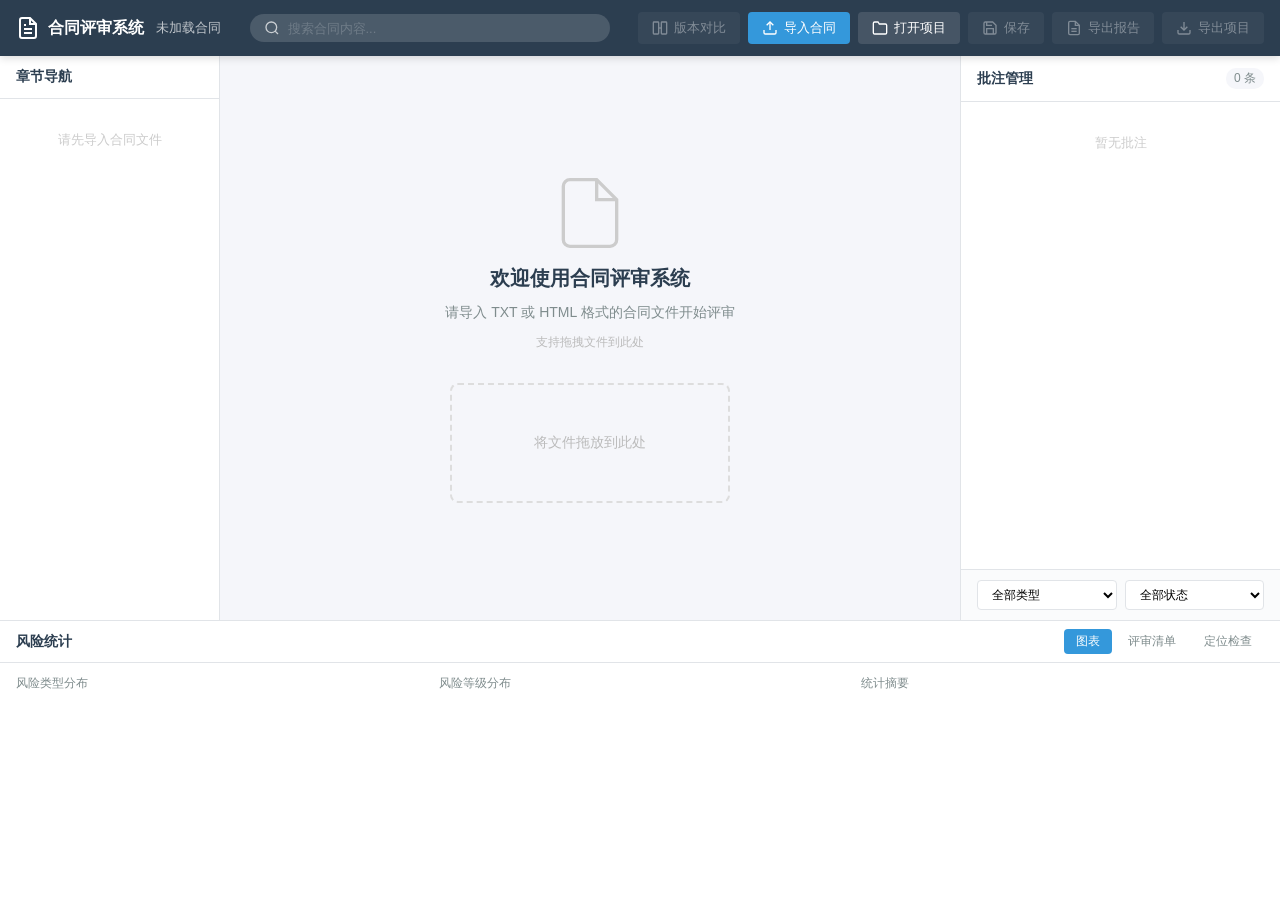
<file: index.html>
<!DOCTYPE html>
<html lang="zh-CN">
<head>
  <meta charset="UTF-8">
  <meta name="viewport" content="width=device-width, initial-scale=1.0">
  <title>合同评审系统</title>
  <link rel="stylesheet" href="styles.css">
</head>
<body>
  <!-- 顶部工具栏 -->
  <header class="toolbar">
    <div class="toolbar-left">
      <h1 class="app-title">
        <svg width="24" height="24" viewBox="0 0 24 24" fill="none" stroke="currentColor" stroke-width="2">
          <path d="M14 2H6a2 2 0 0 0-2 2v16a2 2 0 0 0 2 2h12a2 2 0 0 0 2-2V8z"/>
          <polyline points="14 2 14 8 20 8"/>
          <line x1="16" y1="13" x2="8" y2="13"/>
          <line x1="16" y1="17" x2="8" y2="17"/>
          <polyline points="10 9 9 9 8 9"/>
        </svg>
        合同评审系统
      </h1>
      <span class="contract-title" id="contractTitle">未加载合同</span>
    </div>
    <div class="toolbar-center">
      <div class="search-box">
        <svg width="16" height="16" viewBox="0 0 24 24" fill="none" stroke="currentColor" stroke-width="2">
          <circle cx="11" cy="11" r="8"/><path d="m21 21-4.3-4.3"/>
        </svg>
        <input type="text" id="searchInput" placeholder="搜索合同内容..." disabled>
        <span class="search-count" id="searchCount"></span>
        <button id="searchClear" class="search-clear" title="清除" style="display:none">&times;</button>
      </div>
    </div>
    <div class="toolbar-right">
      <button class="btn btn-secondary" id="compareBtn" disabled title="版本对比">
        <svg width="16" height="16" viewBox="0 0 24 24" fill="none" stroke="currentColor" stroke-width="2">
          <rect x="2" y="3" width="8" height="18" rx="1"/><rect x="14" y="3" width="8" height="18" rx="1"/>
          <path d="M10 12h4"/>
        </svg>
        版本对比
      </button>
      <label class="btn btn-primary" id="importBtn">
        <svg width="16" height="16" viewBox="0 0 24 24" fill="none" stroke="currentColor" stroke-width="2">
          <path d="M21 15v4a2 2 0 0 1-2 2H5a2 2 0 0 1-2-2v-4"/>
          <polyline points="17 8 12 3 7 8"/>
          <line x1="12" y1="3" x2="12" y2="15"/>
        </svg>
        导入合同
        <input type="file" id="fileInput" accept=".txt,.html,.htm" style="display:none">
      </label>
      <label class="btn btn-secondary" id="importProjectBtn">
        <svg width="16" height="16" viewBox="0 0 24 24" fill="none" stroke="currentColor" stroke-width="2">
          <path d="M22 19a2 2 0 0 1-2 2H4a2 2 0 0 1-2-2V5a2 2 0 0 1 2-2h5l2 3h9a2 2 0 0 1 2 2z"/>
        </svg>
        打开项目
        <input type="file" id="projectFileInput" accept=".json" style="display:none">
      </label>
      <button class="btn btn-secondary" id="saveBtn" disabled title="保存到本地">
        <svg width="16" height="16" viewBox="0 0 24 24" fill="none" stroke="currentColor" stroke-width="2">
          <path d="M19 21H5a2 2 0 0 1-2-2V5a2 2 0 0 1 2-2h11l5 5v11a2 2 0 0 1-2 2z"/>
          <polyline points="17 21 17 13 7 13 7 21"/>
          <polyline points="7 3 7 8 15 8"/>
        </svg>
        保存
      </button>
      <button class="btn btn-secondary" id="exportReportBtn" disabled title="导出评审报告">
        <svg width="16" height="16" viewBox="0 0 24 24" fill="none" stroke="currentColor" stroke-width="2">
          <path d="M14 2H6a2 2 0 0 0-2 2v16a2 2 0 0 0 2 2h12a2 2 0 0 0 2-2V8z"/>
          <polyline points="14 2 14 8 20 8"/>
          <line x1="16" y1="13" x2="8" y2="13"/>
          <line x1="16" y1="17" x2="8" y2="17"/>
        </svg>
        导出报告
      </button>
      <button class="btn btn-secondary" id="exportProjectBtn" disabled title="导出项目文件">
        <svg width="16" height="16" viewBox="0 0 24 24" fill="none" stroke="currentColor" stroke-width="2">
          <path d="M21 15v4a2 2 0 0 1-2 2H5a2 2 0 0 1-2-2v-4"/>
          <polyline points="7 10 12 15 17 10"/>
          <line x1="12" y1="15" x2="12" y2="3"/>
        </svg>
        导出项目
      </button>
    </div>
  </header>

  <!-- 主内容区域 -->
  <main class="main-layout">
    <!-- 左侧：章节导航 -->
    <aside class="sidebar-left" id="sidebarLeft">
      <div class="sidebar-header">
        <h3>章节导航</h3>
      </div>
      <nav class="chapter-nav" id="chapterNav">
        <p class="empty-hint">请先导入合同文件</p>
      </nav>
    </aside>

    <!-- 中间：合同内容 -->
    <section class="content-area" id="contentArea">
      <div class="content-placeholder" id="contentPlaceholder">
        <svg width="80" height="80" viewBox="0 0 24 24" fill="none" stroke="#ccc" stroke-width="1">
          <path d="M14 2H6a2 2 0 0 0-2 2v16a2 2 0 0 0 2 2h12a2 2 0 0 0 2-2V8z"/>
          <polyline points="14 2 14 8 20 8"/>
        </svg>
        <h2>欢迎使用合同评审系统</h2>
        <p>请导入 TXT 或 HTML 格式的合同文件开始评审</p>
        <p class="hint">支持拖拽文件到此处</p>
        <div class="drop-zone" id="dropZone">
          <p>将文件拖放到此处</p>
        </div>
      </div>
      <div class="contract-content" id="contractContent" style="display:none"></div>
    </section>

    <!-- 右侧：批注面板 -->
    <aside class="sidebar-right" id="sidebarRight">
      <div class="sidebar-header">
        <h3>批注管理</h3>
        <span class="annotation-total" id="annotationTotal">0 条</span>
      </div>

      <!-- 添加批注区域 -->
      <div class="annotation-form" id="annotationForm" style="display:none">
        <div class="form-section">
          <label>选中文本：</label>
          <div class="selected-text" id="selectedText">请先在合同中选中文本</div>
        </div>
        <div class="form-section">
          <label>风险类型：</label>
          <div class="risk-type-selector" id="riskTypeSelector">
            <button class="risk-btn" data-type="payment" style="--risk-color:#e74c3c" title="付款条款">¥ 付款条款</button>
            <button class="risk-btn" data-type="breach" style="--risk-color:#e67e22" title="违约责任">⚠ 违约责任</button>
            <button class="risk-btn" data-type="confidential" style="--risk-color:#9b59b6" title="保密义务">🔒 保密义务</button>
            <button class="risk-btn" data-type="delivery" style="--risk-color:#3498db" title="交付期限">📅 交付期限</button>
            <button class="risk-btn" data-type="dispute" style="--risk-color:#f39c12" title="争议解决">⚖ 争议解决</button>
            <button class="risk-btn" data-type="entity" style="--risk-color:#1abc9c" title="主体信息缺失">👤 主体信息</button>
          </div>
        </div>
        <div class="form-section">
          <label>风险等级：</label>
          <div class="risk-level-selector" id="riskLevelSelector">
            <button class="level-btn" data-level="high" style="--level-color:#e74c3c">高风险</button>
            <button class="level-btn active" data-level="medium" style="--level-color:#f39c12">中风险</button>
            <button class="level-btn" data-level="low" style="--level-color:#27ae60">低风险</button>
          </div>
        </div>
        <div class="form-section">
          <label>批注说明：</label>
          <textarea id="annotationComment" placeholder="请输入批注说明..." rows="3"></textarea>
        </div>
        <div class="form-actions">
          <button class="btn btn-primary" id="addAnnotationBtn">添加批注</button>
          <button class="btn btn-ghost" id="cancelAnnotationBtn">取消</button>
        </div>
      </div>

      <!-- 批注列表 -->
      <div class="annotation-list" id="annotationList">
        <p class="empty-hint">暂无批注</p>
      </div>

      <!-- 批注筛选 -->
      <div class="annotation-filters">
        <select id="filterRiskType">
          <option value="">全部类型</option>
          <option value="payment">付款条款</option>
          <option value="breach">违约责任</option>
          <option value="confidential">保密义务</option>
          <option value="delivery">交付期限</option>
          <option value="dispute">争议解决</option>
          <option value="entity">主体信息缺失</option>
        </select>
        <select id="filterStatus">
          <option value="">全部状态</option>
          <option value="pending">待评审</option>
          <option value="reviewing">评审中</option>
          <option value="flagged">已标记</option>
          <option value="resolved">已解决</option>
          <option value="dismissed">已忽略</option>
          <option value="invalidated">已失效</option>
        </select>
      </div>
    </aside>
  </main>

  <!-- 对比视图（版本对比模式） -->
  <main class="comparison-layout" id="comparisonLayout" style="display:none">
    <div class="comparison-header">
      <div class="comparison-title-left">
        <span id="originalVersionLabel">原始版本</span>
      </div>
      <div class="comparison-controls">
        <button class="btn-sm" id="prevChangeBtn" title="上一处变更">&laquo; 上一处</button>
        <span id="changeCounter">0/0</span>
        <button class="btn-sm" id="nextChangeBtn" title="下一处变更">下一处 &raquo;</button>
        <button class="btn-sm btn-primary" id="applyMigrationBtn">迁移批注</button>
        <button class="btn-sm" id="exportComparisonBtn">导出对比报告</button>
        <button class="btn-sm btn-ghost" id="exitCompareBtn">退出对比</button>
      </div>
      <div class="comparison-title-right">
        <span id="revisedVersionLabel">修订版本</span>
      </div>
    </div>
    <div class="comparison-panels">
      <div class="comparison-panel-left" id="comparisonLeft"></div>
      <div class="comparison-panel-right" id="comparisonRight"></div>
    </div>
    <div class="change-detail-panel" id="changeDetailPanel" style="display:none">
      <div class="detail-header">
        <h4 id="detailTitle">变更详情</h4>
        <button class="btn-sm btn-ghost" id="closeDetailBtn">&times;</button>
      </div>
      <div class="detail-body" id="detailBody"></div>
      <div class="suggestion-body" id="suggestionBody"></div>
    </div>
  </main>
  <footer class="stats-panel" id="statsPanel">
    <div class="stats-header">
      <h3>风险统计</h3>
      <div class="stats-tabs">
        <button class="tab-btn active" data-tab="chart">图表</button>
        <button class="tab-btn" data-tab="checklist">评审清单</button>
        <button class="tab-btn" data-tab="validation">定位检查</button>
        <button class="tab-btn" data-tab="changes" id="tabBtnChanges" style="display:none">变更分析</button>
      </div>
    </div>
    <div class="stats-content">
      <div class="tab-content active" id="tabChart">
        <div class="chart-container">
          <div class="chart-box">
            <h4>风险类型分布</h4>
            <div id="barChart"></div>
          </div>
          <div class="chart-box">
            <h4>风险等级分布</h4>
            <div id="pieChart"></div>
          </div>
          <div class="chart-box stats-summary" id="statsSummary">
            <h4>统计摘要</h4>
            <div class="summary-cards" id="summaryCards"></div>
          </div>
        </div>
      </div>
      <div class="tab-content" id="tabChecklist">
        <div id="checklistContent">
          <p class="empty-hint">暂无批注数据</p>
        </div>
      </div>
      <div class="tab-content" id="tabValidation">
        <div id="validationContent">
          <p class="empty-hint">导入合同并添加批注后可进行定位检查</p>
        </div>
      </div>
      <div class="tab-content" id="tabChanges">
        <div id="changesContent">
          <p class="empty-hint">请先进行版本对比</p>
        </div>
      </div>
    </div>
  </footer>

  <!-- Toast 通知 -->
  <div class="toast-container" id="toastContainer"></div>

  <!-- 确认对话框 -->
  <div class="modal-overlay" id="modalOverlay" style="display:none">
    <div class="modal" id="modal">
      <div class="modal-header">
        <h3 id="modalTitle">确认</h3>
        <button class="modal-close" id="modalClose">&times;</button>
      </div>
      <div class="modal-body" id="modalBody"></div>
      <div class="modal-footer" id="modalFooter"></div>
    </div>
  </div>

  <!-- 批注编辑对话框 -->
  <div class="modal-overlay" id="editModalOverlay" style="display:none">
    <div class="modal" id="editModal">
      <div class="modal-header">
        <h3>编辑批注</h3>
        <button class="modal-close" id="editModalClose">&times;</button>
      </div>
      <div class="modal-body">
        <div class="form-section">
          <label>风险类型：</label>
          <select id="editRiskType">
            <option value="payment">付款条款</option>
            <option value="breach">违约责任</option>
            <option value="confidential">保密义务</option>
            <option value="delivery">交付期限</option>
            <option value="dispute">争议解决</option>
            <option value="entity">主体信息缺失</option>
          </select>
        </div>
        <div class="form-section">
          <label>风险等级：</label>
          <select id="editRiskLevel">
            <option value="high">高风险</option>
            <option value="medium">中风险</option>
            <option value="low">低风险</option>
          </select>
        </div>
        <div class="form-section">
          <label>批注说明：</label>
          <textarea id="editComment" rows="4"></textarea>
        </div>
      </div>
      <div class="modal-footer">
        <button class="btn btn-primary" id="editSaveBtn">保存</button>
        <button class="btn btn-ghost" id="editCancelBtn">取消</button>
      </div>
    </div>
  </div>

  <!-- 版本对比上传弹窗 -->
  <div class="modal-overlay" id="compareModalOverlay" style="display:none">
    <div class="modal">
      <div class="modal-header">
        <h3>版本对比</h3>
        <button class="modal-close" id="compareModalClose">&times;</button>
      </div>
      <div class="modal-body">
        <p>将当前已加载的合同作为<strong>原始版本</strong>，请上传<strong>修订版本</strong>进行对比分析。</p>
        <label class="compare-upload-area" id="compareUploadArea">
          <svg width="32" height="32" viewBox="0 0 24 24" fill="none" stroke="currentColor" stroke-width="1.5">
            <path d="M21 15v4a2 2 0 0 1-2 2H5a2 2 0 0 1-2-2v-4"/>
            <polyline points="17 8 12 3 7 8"/>
            <line x1="12" y1="3" x2="12" y2="15"/>
          </svg>
          <p>点击选择或拖拽修订版合同文件</p>
          <p style="font-size:11px;color:#999">支持 .txt / .html 格式</p>
          <input type="file" id="revisedFileInput" accept=".txt,.html,.htm" style="display:none">
        </label>
        <div id="compareStatus"></div>
      </div>
      <div class="modal-footer">
        <button class="btn btn-ghost" id="compareModalCancel">取消</button>
      </div>
    </div>
  </div>

  <script src="js/file-reader.js"></script>
  <script src="js/text-parser.js"></script>
  <script src="js/annotation-manager.js"></script>
  <script src="js/annotation-renderer.js"></script>
  <script src="js/risk-statistics.js"></script>
  <script src="js/report-exporter.js"></script>
  <script src="js/diff-engine.js"></script>
  <script src="js/change-analyzer.js"></script>
  <script src="js/comparison-renderer.js"></script>
  <script src="js/comparison-reporter.js"></script>
  <script src="js/app.js"></script>
</body>
</html>
</file>
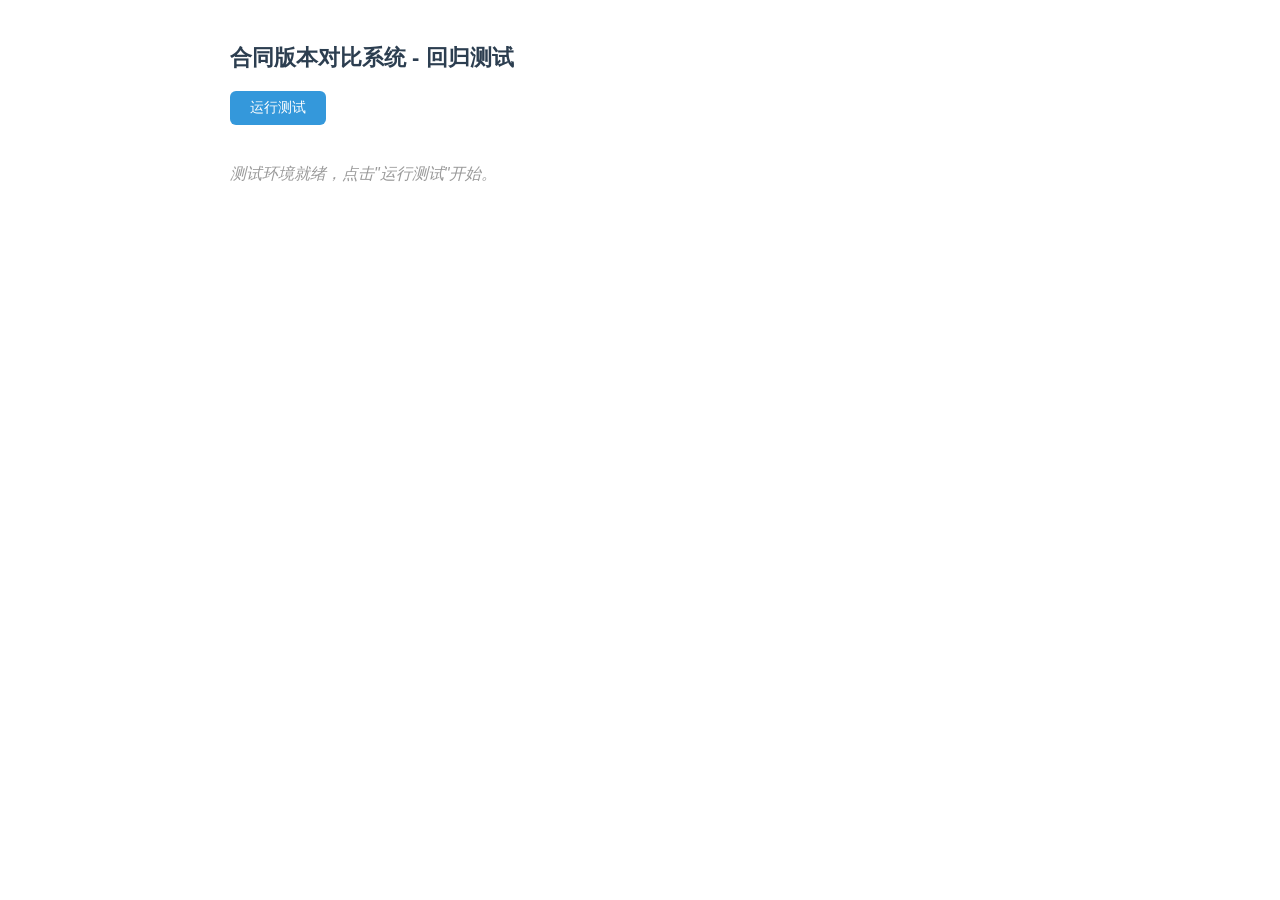
<file: tests/index.html>
<!DOCTYPE html>
<html lang="zh-CN">
<head>
  <meta charset="UTF-8">
  <title>合同版本对比 - 回归测试</title>
  <style>
    * { margin: 0; padding: 0; box-sizing: border-box; }
    body { font-family: "Microsoft YaHei", "PingFang SC", sans-serif; color: #333; line-height: 1.6; padding: 40px; max-width: 900px; margin: 0 auto; }
    h1 { font-size: 22px; margin-bottom: 16px; color: #2c3e50; }
    h2 { font-size: 18px; margin: 20px 0 12px; color: #34495e; }
    .test-summary { margin: 12px 0 16px; font-size: 16px; font-weight: 600; }
    .test-passed-count { color: #27ae60; }
    .test-failed-count { color: #e74c3c; }
    table { width: 100%; border-collapse: collapse; margin: 12px 0; font-size: 13px; }
    th, td { border: 1px solid #ddd; padding: 8px 12px; text-align: left; vertical-align: top; }
    th { background: #f1f3f5; font-weight: 600; }
    .test-pass { background: #f0fff4; }
    .test-fail { background: #fff5f5; }
    .test-icon { text-align: center; font-size: 16px; font-weight: bold; }
    .test-pass .test-icon { color: #27ae60; }
    .test-fail .test-icon { color: #e74c3c; }
    #loading { color: #999; font-style: italic; margin: 20px 0; }
    .run-btn { padding: 8px 20px; background: #3498db; color: #fff; border: none; border-radius: 6px; cursor: pointer; font-size: 14px; margin-bottom: 16px; }
    .run-btn:hover { background: #2980b9; }
    .fixture-hidden { display: none; }
  </style>
</head>
<body>
  <h1>合同版本对比系统 - 回归测试</h1>
  <button class="run-btn" id="runBtn" onclick="runTests()">运行测试</button>
  <div id="loading">正在加载测试环境...</div>
  <div id="results"></div>

  <!-- 隐藏的 fixture 容器，由 JS 异步加载 -->
  <pre id="fixture-v1" class="fixture-hidden"></pre>
  <pre id="fixture-v2" class="fixture-hidden"></pre>

  <!-- 加载被测模块（顺序重要） -->
  <script src="../js/text-parser.js"></script>
  <script src="../js/annotation-manager.js"></script>
  <script src="../js/version-comparator.js"></script>
  <script src="../js/negotiation-advisor.js"></script>
  <script src="../js/risk-statistics.js"></script>
  <script src="../js/comparison-exporter.js"></script>

  <!-- 加载测试 -->
  <script src="regression.js"></script>

  <script>
    // 异步加载 fixture 文件
    let fixturesLoaded = false;

    async function loadFixtures() {
      try {
        const [v1Resp, v2Resp] = await Promise.all([
          fetch('fixtures/contract-v1.txt'),
          fetch('fixtures/contract-v2.txt')
        ]);
        if (v1Resp.ok && v2Resp.ok) {
          document.getElementById('fixture-v1').textContent = await v1Resp.text();
          document.getElementById('fixture-v2').textContent = await v2Resp.text();
          fixturesLoaded = true;
        }
      } catch (e) {
        console.warn('无法加载 fixture 文件，将使用内联回退文本:', e.message);
      }
    }

    async function runTests() {
      const loadingEl = document.getElementById('loading');
      const resultsEl = document.getElementById('results');
      const runBtn = document.getElementById('runBtn');

      runBtn.disabled = true;
      loadingEl.style.display = 'block';
      loadingEl.textContent = '正在运行测试...';
      resultsEl.innerHTML = '';

      // 确保 fixture 已加载
      if (!fixturesLoaded) {
        await loadFixtures();
      }

      // 运行测试
      try {
        RegressionTests.runAll();
        RegressionTests.renderResults(resultsEl);
      } catch (e) {
        resultsEl.innerHTML = '<p style="color:red">测试运行出错: ' + e.message + '</p>';
        console.error(e);
      }

      loadingEl.style.display = 'none';
      runBtn.disabled = false;
    }

    // 页面加载后自动加载 fixture
    loadFixtures().then(() => {
      document.getElementById('loading').textContent = '测试环境就绪，点击"运行测试"开始。';
    });
  </script>
</body>
</html>
</file>
<file: styles.css>
/* ==================== CSS Variables ==================== */
:root {
  --primary: #2c3e50;
  --primary-light: #3498db;
  --accent: #3498db;
  --bg: #f5f6fa;
  --bg-white: #ffffff;
  --text: #2c3e50;
  --text-light: #7f8c8d;
  --border: #e1e4e8;
  --shadow: 0 2px 8px rgba(0,0,0,0.08);
  --shadow-lg: 0 4px 16px rgba(0,0,0,0.12);
  --radius: 8px;
  --radius-sm: 4px;
  --toolbar-height: 56px;
  --stats-height: 280px;
  --sidebar-width: 220px;
  --right-sidebar-width: 320px;
  --risk-payment: #e74c3c;
  --risk-breach: #e67e22;
  --risk-confidential: #9b59b6;
  --risk-delivery: #3498db;
  --risk-dispute: #f39c12;
  --risk-entity: #1abc9c;
  --level-high: #e74c3c;
  --level-medium: #f39c12;
  --level-low: #27ae60;
  --status-pending: #95a5a6;
  --status-reviewing: #3498db;
  --status-flagged: #e67e22;
  --status-resolved: #27ae60;
  --status-dismissed: #7f8c8d;
  --status-invalidated: #bdc3c7;
  /* Diff / Comparison */
  --diff-insert-bg: #e6ffed;
  --diff-insert-border: #34d058;
  --diff-insert-text: #22863a;
  --diff-delete-bg: #ffeef0;
  --diff-delete-border: #d73a49;
  --diff-delete-text: #cb2431;
  --diff-modify-bg: #fff8e1;
  --diff-modify-border: #f9a825;
  --diff-modify-text: #b45309;
  --comparison-gap: 4px;
}

/* ==================== Reset & Base ==================== */
* { box-sizing: border-box; margin: 0; padding: 0; }
html, body {
  height: 100%;
  font-family: "Microsoft YaHei", "PingFang SC", "Helvetica Neue", Arial, sans-serif;
  font-size: 14px;
  color: var(--text);
  background: var(--bg);
  overflow: hidden;
}

/* ==================== Toolbar ==================== */
.toolbar {
  height: var(--toolbar-height);
  background: var(--primary);
  color: #fff;
  display: flex;
  align-items: center;
  padding: 0 16px;
  gap: 12px;
  box-shadow: 0 2px 8px rgba(0,0,0,0.15);
  z-index: 100;
  position: relative;
}

.toolbar-left {
  display: flex;
  align-items: center;
  gap: 12px;
  flex-shrink: 0;
}

.app-title {
  font-size: 16px;
  font-weight: 600;
  display: flex;
  align-items: center;
  gap: 8px;
  white-space: nowrap;
}

.contract-title {
  font-size: 13px;
  opacity: 0.7;
  max-width: 200px;
  overflow: hidden;
  text-overflow: ellipsis;
  white-space: nowrap;
}

.toolbar-center {
  flex: 1;
  display: flex;
  justify-content: center;
  min-width: 0;
}

.search-box {
  display: flex;
  align-items: center;
  background: rgba(255,255,255,0.15);
  border-radius: 20px;
  padding: 6px 14px;
  gap: 8px;
  max-width: 360px;
  width: 100%;
  transition: background 0.2s;
}

.search-box:focus-within {
  background: rgba(255,255,255,0.25);
}

.search-box svg { flex-shrink: 0; opacity: 0.7; }

.search-box input {
  background: none;
  border: none;
  color: #fff;
  outline: none;
  width: 100%;
  font-size: 13px;
}

.search-box input::placeholder { color: rgba(255,255,255,0.5); }
.search-box input:disabled { opacity: 0.4; }

.search-count {
  font-size: 11px;
  color: rgba(255,255,255,0.6);
  white-space: nowrap;
}

.search-clear {
  background: none;
  border: none;
  color: rgba(255,255,255,0.6);
  font-size: 18px;
  cursor: pointer;
  padding: 0 4px;
  line-height: 1;
}

.toolbar-right {
  display: flex;
  align-items: center;
  gap: 8px;
  flex-shrink: 0;
}

/* ==================== Buttons ==================== */
.btn {
  display: inline-flex;
  align-items: center;
  gap: 6px;
  padding: 7px 14px;
  border: none;
  border-radius: var(--radius-sm);
  font-size: 13px;
  cursor: pointer;
  white-space: nowrap;
  transition: all 0.2s;
  font-family: inherit;
}

.btn:disabled {
  opacity: 0.4;
  cursor: not-allowed;
}

.btn-primary {
  background: var(--accent);
  color: #fff;
}
.btn-primary:hover:not(:disabled) { background: #2980b9; }

.btn-secondary {
  background: rgba(255,255,255,0.12);
  color: #fff;
}
.btn-secondary:hover:not(:disabled) { background: rgba(255,255,255,0.2); }

.btn-ghost {
  background: transparent;
  color: var(--text-light);
  border: 1px solid var(--border);
}
.btn-ghost:hover:not(:disabled) { background: var(--bg); }

.btn-danger {
  background: #e74c3c;
  color: #fff;
}
.btn-danger:hover:not(:disabled) { background: #c0392b; }

.btn-sm { padding: 4px 10px; font-size: 12px; }

/* ==================== Main Layout ==================== */
.main-layout {
  display: flex;
  height: calc(100vh - var(--toolbar-height) - var(--stats-height));
  overflow: hidden;
}

/* ==================== Sidebars ==================== */
.sidebar-left, .sidebar-right {
  background: var(--bg-white);
  border-right: 1px solid var(--border);
  display: flex;
  flex-direction: column;
  overflow: hidden;
}

.sidebar-left {
  width: var(--sidebar-width);
  min-width: var(--sidebar-width);
}

.sidebar-right {
  width: var(--right-sidebar-width);
  min-width: var(--right-sidebar-width);
  border-right: none;
  border-left: 1px solid var(--border);
}

.sidebar-header {
  padding: 12px 16px;
  border-bottom: 1px solid var(--border);
  display: flex;
  align-items: center;
  justify-content: space-between;
  flex-shrink: 0;
}

.sidebar-header h3 {
  font-size: 14px;
  font-weight: 600;
  color: var(--primary);
}

.annotation-total {
  font-size: 12px;
  color: var(--text-light);
  background: var(--bg);
  padding: 2px 8px;
  border-radius: 10px;
}

/* ==================== Chapter Navigation ==================== */
.chapter-nav {
  flex: 1;
  overflow-y: auto;
  padding: 8px 0;
}

.chapter-nav .nav-item {
  display: block;
  padding: 8px 16px;
  font-size: 13px;
  color: var(--text);
  cursor: pointer;
  border-left: 3px solid transparent;
  transition: all 0.15s;
  text-decoration: none;
  word-break: break-all;
}

.chapter-nav .nav-item:hover {
  background: var(--bg);
}

.chapter-nav .nav-item.active {
  background: #ebf5fb;
  border-left-color: var(--accent);
  color: var(--accent);
  font-weight: 500;
}

.chapter-nav .nav-item .nav-badge {
  display: inline-block;
  min-width: 18px;
  height: 18px;
  line-height: 18px;
  text-align: center;
  background: var(--accent);
  color: #fff;
  border-radius: 9px;
  font-size: 10px;
  margin-left: 6px;
  padding: 0 4px;
}

.chapter-nav .nav-item.level-0 { padding-left: 16px; font-weight: 600; }
.chapter-nav .nav-item.level-1 { padding-left: 20px; }
.chapter-nav .nav-item.level-2 { padding-left: 28px; font-size: 12px; }
.chapter-nav .nav-item.level-3 { padding-left: 36px; font-size: 12px; }

/* ==================== Content Area ==================== */
.content-area {
  flex: 1;
  overflow-y: auto;
  position: relative;
  background: var(--bg);
  scroll-behavior: smooth;
}

.content-placeholder {
  display: flex;
  flex-direction: column;
  align-items: center;
  justify-content: center;
  height: 100%;
  text-align: center;
  color: var(--text-light);
  gap: 12px;
  padding: 40px;
}

.content-placeholder h2 {
  font-size: 20px;
  color: var(--text);
}

.content-placeholder .hint {
  font-size: 12px;
  color: #bbb;
}

.drop-zone {
  margin-top: 20px;
  width: 280px;
  height: 120px;
  border: 2px dashed #ddd;
  border-radius: var(--radius);
  display: flex;
  align-items: center;
  justify-content: center;
  color: #bbb;
  font-size: 14px;
  transition: all 0.2s;
}

.drop-zone.drag-over {
  border-color: var(--accent);
  background: #ebf5fb;
  color: var(--accent);
}

.contract-content {
  padding: 24px 32px;
  max-width: 800px;
  margin: 0 auto;
}

/* ==================== Section Styling ==================== */
.section-wrapper {
  margin-bottom: 24px;
  background: var(--bg-white);
  border-radius: var(--radius);
  box-shadow: var(--shadow);
  overflow: hidden;
}

.section-header {
  padding: 12px 20px;
  background: #fafbfc;
  border-bottom: 1px solid var(--border);
  display: flex;
  align-items: center;
  justify-content: space-between;
}

.section-level {
  font-weight: 600;
  color: var(--primary);
}

.section-level.level-0 { font-size: 18px; }
.section-level.level-1 { font-size: 16px; }
.section-level.level-2 { font-size: 14px; }
.section-level.level-3 { font-size: 13px; }

.annotation-count {
  font-size: 12px;
  color: var(--accent);
}

.section-content {
  padding: 16px 20px;
}

.paragraph {
  margin-bottom: 12px;
  line-height: 1.9;
  text-indent: 2em;
  color: var(--text);
  font-size: 14px;
  cursor: text;
  position: relative;
}

.paragraph:hover {
  background: #fafbfc;
  border-radius: var(--radius-sm);
}

/* ==================== Highlights ==================== */
.annotation-highlight {
  padding: 1px 2px;
  border-radius: 2px;
  cursor: pointer;
  transition: background-color 0.2s;
  position: relative;
}

.annotation-highlight:hover {
  filter: brightness(0.9);
}

.search-highlight {
  background-color: #fff176;
  padding: 1px 0;
  border-radius: 2px;
}

.highlight-flash {
  animation: flash 2s ease-out;
}

@keyframes flash {
  0% { background-color: #ffeb3b; }
  100% { background-color: transparent; }
}

/* ==================== Annotation Form ==================== */
.annotation-form {
  padding: 16px;
  border-bottom: 1px solid var(--border);
  background: #fafbfc;
  flex-shrink: 0;
}

.form-section {
  margin-bottom: 12px;
}

.form-section label {
  display: block;
  font-size: 12px;
  font-weight: 600;
  color: var(--text-light);
  margin-bottom: 6px;
  text-transform: uppercase;
  letter-spacing: 0.5px;
}

.selected-text {
  padding: 8px 12px;
  background: #fff3cd;
  border-left: 3px solid #f39c12;
  border-radius: 0 var(--radius-sm) var(--radius-sm) 0;
  font-size: 13px;
  max-height: 60px;
  overflow: hidden;
  color: #856404;
}

.risk-type-selector {
  display: flex;
  flex-wrap: wrap;
  gap: 6px;
}

.risk-btn {
  padding: 4px 10px;
  border: 1px solid var(--border);
  border-radius: var(--radius-sm);
  font-size: 11px;
  cursor: pointer;
  background: #fff;
  transition: all 0.15s;
  font-family: inherit;
}

.risk-btn:hover { background: var(--bg); }

.risk-btn.active {
  background: var(--risk-color, var(--accent));
  color: #fff;
  border-color: var(--risk-color, var(--accent));
}

.risk-level-selector {
  display: flex;
  gap: 8px;
}

.level-btn {
  flex: 1;
  padding: 6px;
  border: 1px solid var(--border);
  border-radius: var(--radius-sm);
  font-size: 12px;
  cursor: pointer;
  background: #fff;
  transition: all 0.15s;
  font-family: inherit;
}

.level-btn:hover { background: var(--bg); }

.level-btn.active {
  background: var(--level-color, var(--accent));
  color: #fff;
  border-color: var(--level-color, var(--accent));
}

textarea {
  width: 100%;
  padding: 8px 12px;
  border: 1px solid var(--border);
  border-radius: var(--radius-sm);
  font-size: 13px;
  font-family: inherit;
  resize: vertical;
  outline: none;
  transition: border-color 0.2s;
}

textarea:focus { border-color: var(--accent); }

select {
  padding: 6px 10px;
  border: 1px solid var(--border);
  border-radius: var(--radius-sm);
  font-size: 12px;
  font-family: inherit;
  background: #fff;
  outline: none;
  cursor: pointer;
}

.form-actions {
  display: flex;
  gap: 8px;
}

.form-actions .btn { flex: 1; justify-content: center; }

/* ==================== Annotation List ==================== */
.annotation-list {
  flex: 1;
  overflow-y: auto;
  padding: 8px 0;
}

.annotation-item {
  padding: 10px 16px;
  border-bottom: 1px solid #f0f0f0;
  cursor: pointer;
  transition: background 0.15s;
}

.annotation-item:hover { background: #fafbfc; }

.annotation-item-header {
  display: flex;
  align-items: center;
  gap: 6px;
  margin-bottom: 4px;
}

.annotation-item .risk-badge {
  display: inline-flex;
  align-items: center;
  gap: 3px;
  padding: 1px 6px;
  border-radius: 3px;
  font-size: 10px;
  color: #fff;
  font-weight: 500;
}

.annotation-item .status-badge {
  display: inline-block;
  padding: 1px 6px;
  border-radius: 3px;
  font-size: 10px;
  color: #fff;
}

.annotation-item .anchor-text {
  font-size: 12px;
  color: var(--text-light);
  margin-bottom: 4px;
  white-space: nowrap;
  overflow: hidden;
  text-overflow: ellipsis;
  max-width: 100%;
}

.annotation-item .comment {
  font-size: 12px;
  color: var(--text);
  line-height: 1.5;
}

.annotation-item .item-actions {
  display: flex;
  gap: 4px;
  margin-top: 6px;
}

.annotation-item .item-actions button {
  padding: 2px 8px;
  border: 1px solid var(--border);
  border-radius: 3px;
  font-size: 11px;
  cursor: pointer;
  background: #fff;
  font-family: inherit;
  transition: all 0.15s;
}

.annotation-item .item-actions button:hover { background: var(--bg); }

/* 已失效批注样式 */
.annotation-item.annotation-invalidated {
  opacity: 0.6;
  border-left: 3px solid var(--status-invalidated);
  background: #fafafa;
}
.annotation-item.annotation-invalidated:hover {
  opacity: 0.8;
  background: #f5f5f5;
}
.annotation-item.annotation-invalidated .anchor-text {
  text-decoration: line-through;
  color: #aaa;
}
.invalidated-reason {
  color: #e74c3c;
  font-size: 12px;
  margin-top: 4px;
  font-style: italic;
}

/* ==================== Annotation Filters ==================== */
.annotation-filters {
  padding: 10px 16px;
  border-top: 1px solid var(--border);
  display: flex;
  gap: 8px;
  flex-shrink: 0;
  background: #fafbfc;
}

.annotation-filters select { flex: 1; }

/* ==================== Stats Panel ==================== */
.stats-panel {
  height: var(--stats-height);
  background: var(--bg-white);
  border-top: 1px solid var(--border);
  display: flex;
  flex-direction: column;
  overflow: hidden;
}

.stats-header {
  padding: 8px 16px;
  border-bottom: 1px solid var(--border);
  display: flex;
  align-items: center;
  justify-content: space-between;
  flex-shrink: 0;
}

.stats-header h3 {
  font-size: 14px;
  font-weight: 600;
  color: var(--primary);
}

.stats-tabs {
  display: flex;
  gap: 4px;
}

.tab-btn {
  padding: 4px 12px;
  border: none;
  border-radius: var(--radius-sm);
  font-size: 12px;
  cursor: pointer;
  background: transparent;
  color: var(--text-light);
  font-family: inherit;
  transition: all 0.15s;
}

.tab-btn:hover { background: var(--bg); }

.tab-btn.active {
  background: var(--accent);
  color: #fff;
}

.stats-content {
  flex: 1;
  overflow-y: auto;
  padding: 12px 16px;
}

.tab-content { display: none; }
.tab-content.active { display: block; }

.chart-container {
  display: flex;
  gap: 20px;
  align-items: flex-start;
  flex-wrap: wrap;
}

.chart-box {
  flex: 1;
  min-width: 200px;
}

.chart-box h4 {
  font-size: 12px;
  color: var(--text-light);
  margin-bottom: 8px;
  font-weight: 500;
}

.stats-summary {
  min-width: 250px;
}

.summary-cards {
  display: grid;
  grid-template-columns: repeat(3, 1fr);
  gap: 8px;
}

.summary-card {
  background: var(--bg);
  padding: 10px;
  border-radius: var(--radius-sm);
  text-align: center;
}

.summary-card .card-num {
  font-size: 22px;
  font-weight: 700;
  line-height: 1.2;
}

.summary-card .card-label {
  font-size: 11px;
  color: var(--text-light);
}

/* ==================== Checklist ==================== */
.checklist-header {
  margin-bottom: 16px;
}

.checklist-header h3 {
  font-size: 16px;
  color: var(--primary);
}

.checklist-header p {
  font-size: 12px;
  color: var(--text-light);
  margin-top: 4px;
}

.checklist-group {
  margin-bottom: 16px;
}

.checklist-group h4 {
  font-size: 14px;
  margin-bottom: 8px;
  padding: 4px 0;
}

.checklist-table {
  width: 100%;
  border-collapse: collapse;
  font-size: 12px;
}

.checklist-table th {
  background: #f8f9fa;
  padding: 6px 10px;
  text-align: left;
  font-weight: 600;
  color: var(--text-light);
  border-bottom: 2px solid var(--border);
}

.checklist-table td {
  padding: 6px 10px;
  border-bottom: 1px solid #f0f0f0;
  vertical-align: top;
}

.checklist-table .anchor-text {
  max-width: 200px;
  white-space: nowrap;
  overflow: hidden;
  text-overflow: ellipsis;
}

.badge {
  display: inline-block;
  padding: 1px 6px;
  border-radius: 3px;
  color: #fff;
  font-size: 10px;
  white-space: nowrap;
}

.empty-hint {
  color: #ccc;
  text-align: center;
  padding: 24px;
  font-size: 13px;
}

.checklist-empty {
  color: #ccc;
  text-align: center;
  padding: 40px;
}

/* ==================== Validation ==================== */
.validation-ok {
  color: var(--level-low);
  padding: 16px;
  text-align: center;
  font-weight: 500;
}

.validation-warning {
  background: #fff3cd;
  padding: 10px 14px;
  border-radius: var(--radius-sm);
  margin-bottom: 12px;
  font-size: 13px;
}

.validation-error {
  background: #f8d7da;
  padding: 10px 14px;
  border-radius: var(--radius-sm);
  font-size: 13px;
}

.validation-error ul {
  margin: 6px 0 0 20px;
  font-size: 12px;
}

/* ==================== Toast ==================== */
.toast-container {
  position: fixed;
  top: 70px;
  right: 20px;
  z-index: 9999;
  display: flex;
  flex-direction: column;
  gap: 8px;
}

.toast {
  padding: 10px 20px;
  border-radius: var(--radius-sm);
  color: #fff;
  font-size: 13px;
  box-shadow: var(--shadow-lg);
  animation: slideIn 0.3s ease-out;
  max-width: 360px;
  word-break: break-all;
}

.toast.success { background: #27ae60; }
.toast.error { background: #e74c3c; }
.toast.warning { background: #f39c12; }
.toast.info { background: #3498db; }

@keyframes slideIn {
  from { transform: translateX(100%); opacity: 0; }
  to { transform: translateX(0); opacity: 1; }
}

/* ==================== Modal ==================== */
.modal-overlay {
  position: fixed;
  top: 0;
  left: 0;
  width: 100%;
  height: 100%;
  background: rgba(0,0,0,0.4);
  z-index: 1000;
  display: flex;
  align-items: center;
  justify-content: center;
}

.modal {
  background: #fff;
  border-radius: var(--radius);
  box-shadow: var(--shadow-lg);
  width: 460px;
  max-width: 90vw;
  max-height: 80vh;
  display: flex;
  flex-direction: column;
}

.modal-header {
  padding: 14px 20px;
  border-bottom: 1px solid var(--border);
  display: flex;
  align-items: center;
  justify-content: space-between;
}

.modal-header h3 {
  font-size: 16px;
  font-weight: 600;
}

.modal-close {
  background: none;
  border: none;
  font-size: 22px;
  cursor: pointer;
  color: var(--text-light);
  padding: 0 4px;
}

.modal-body {
  padding: 20px;
  overflow-y: auto;
  flex: 1;
}

.modal-footer {
  padding: 12px 20px;
  border-top: 1px solid var(--border);
  display: flex;
  gap: 8px;
  justify-content: flex-end;
}

/* ==================== Scrollbar ==================== */
::-webkit-scrollbar { width: 6px; height: 6px; }
::-webkit-scrollbar-track { background: transparent; }
::-webkit-scrollbar-thumb { background: #d1d5db; border-radius: 3px; }
::-webkit-scrollbar-thumb:hover { background: #9ca3af; }

/* ==================== Comparison Layout ==================== */
.comparison-layout {
  display: flex;
  flex-direction: column;
  height: calc(100vh - var(--toolbar-height) - var(--stats-height));
  overflow: hidden;
}

.comparison-header {
  display: flex;
  align-items: center;
  justify-content: space-between;
  padding: 8px 16px;
  background: var(--bg-white);
  border-bottom: 1px solid var(--border);
  min-height: 44px;
  gap: 12px;
  flex-shrink: 0;
}

.comparison-title-left,
.comparison-title-right {
  font-size: 13px;
  font-weight: 600;
  color: var(--text);
  min-width: 120px;
}
.comparison-title-left { text-align: left; }
.comparison-title-right { text-align: right; }
.comparison-title-left span,
.comparison-title-right span {
  padding: 3px 10px;
  border-radius: var(--radius-sm);
  background: var(--bg);
}

.comparison-controls {
  display: flex;
  align-items: center;
  gap: 8px;
  flex-wrap: wrap;
  justify-content: center;
}
.comparison-controls .btn-sm {
  padding: 4px 10px;
  font-size: 12px;
  border-radius: var(--radius-sm);
  border: 1px solid var(--border);
  background: var(--bg-white);
  cursor: pointer;
  white-space: nowrap;
}
.comparison-controls .btn-sm:hover { background: var(--bg); }
.comparison-controls .btn-sm.btn-primary {
  background: var(--accent);
  color: #fff;
  border-color: var(--accent);
}
.comparison-controls .btn-sm.btn-primary:hover { opacity: 0.9; }
.comparison-controls .btn-sm.btn-ghost {
  background: transparent;
  color: var(--text-light);
}
.comparison-controls .btn-sm.btn-ghost:hover { color: var(--text); background: var(--bg); }

#changeCounter {
  font-size: 12px;
  color: var(--text-light);
  min-width: 40px;
  text-align: center;
}

/* Side-by-side panels */
.comparison-panels {
  display: flex;
  flex: 1;
  overflow: hidden;
  position: relative;
}

.comparison-panel-left,
.comparison-panel-right {
  flex: 1;
  overflow-y: auto;
  padding: 16px 20px;
  line-height: 1.8;
  font-size: 14px;
}
.comparison-panel-left {
  border-right: var(--comparison-gap) solid var(--border);
  background: var(--bg-white);
}
.comparison-panel-right {
  background: var(--bg-white);
}

/* Section wrappers in comparison */
.comp-section {
  margin-bottom: 20px;
  padding: 12px 16px;
  border-radius: var(--radius);
  border: 1px solid var(--border);
  background: var(--bg-white);
}
.comp-section-title {
  font-size: 15px;
  font-weight: 600;
  color: var(--primary);
  margin-bottom: 10px;
  padding-bottom: 6px;
  border-bottom: 1px solid var(--border);
  display: flex;
  align-items: center;
  gap: 8px;
}
.comp-paragraph {
  margin-bottom: 8px;
  text-indent: 2em;
  padding: 4px 6px;
  border-radius: var(--radius-sm);
  border-left: 3px solid transparent;
  transition: background 0.2s;
}

/* Diff line-level highlighting */
.diff-line-insert {
  background: var(--diff-insert-bg);
  border-left-color: var(--diff-insert-border);
}
.diff-line-delete {
  background: var(--diff-delete-bg);
  border-left-color: var(--diff-delete-border);
  text-decoration: line-through;
  color: var(--diff-delete-text);
}
.diff-line-modify {
  background: var(--diff-modify-bg);
  border-left-color: var(--diff-modify-border);
}

/* Diff inline character-level highlighting */
.diff-char-insert {
  background: #acf2bd;
  padding: 1px 2px;
  border-radius: 2px;
  text-decoration: none;
}
.diff-char-delete {
  background: #fdb8c0;
  padding: 1px 2px;
  border-radius: 2px;
  text-decoration: line-through;
  color: var(--diff-delete-text);
}

/* Ghost section (section exists in only one version) */
.ghost-section {
  border: 2px dashed #d1d5db;
  background: #fafafa;
  color: #9ca3af;
  text-align: center;
  padding: 24px 16px;
  margin-bottom: 20px;
  border-radius: var(--radius);
  font-size: 13px;
  font-style: italic;
}

/* Spacer for alignment */
.comp-spacer {
  visibility: hidden;
  margin-bottom: 20px;
}

/* Change marker badge */
.change-marker {
  display: inline-flex;
  align-items: center;
  gap: 4px;
  padding: 2px 8px;
  border-radius: 10px;
  font-size: 11px;
  font-weight: 600;
  color: #fff;
  cursor: pointer;
  transition: transform 0.15s;
  vertical-align: middle;
}
.change-marker:hover { transform: scale(1.08); }
.change-marker.risk-high { background: var(--level-high); }
.change-marker.risk-medium { background: var(--level-medium); }
.change-marker.risk-low { background: var(--level-low); }
.change-marker.risk-none { background: var(--text-light); }

.risk-trend-badge {
  display: inline-flex;
  align-items: center;
  gap: 3px;
  padding: 2px 8px;
  border-radius: 10px;
  font-size: 11px;
  font-weight: 600;
  color: #fff;
}
.risk-trend-badge.increased { background: var(--level-high); }
.risk-trend-badge.decreased { background: var(--level-low); }
.risk-trend-badge.unchanged { background: var(--text-light); }

/* Active change highlight */
.comp-paragraph.active-change,
.comp-section.active-change {
  box-shadow: 0 0 0 2px var(--accent);
  animation: changeFlash 0.6s ease;
}
@keyframes changeFlash {
  0% { box-shadow: 0 0 0 4px rgba(52,152,219,0.4); }
  100% { box-shadow: 0 0 0 2px var(--accent); }
}

/* ==================== Change Detail Panel ==================== */
.change-detail-panel {
  border-top: 2px solid var(--border);
  background: var(--bg-white);
  max-height: 240px;
  overflow-y: auto;
  flex-shrink: 0;
}
.detail-header {
  display: flex;
  align-items: center;
  justify-content: space-between;
  padding: 8px 16px;
  background: var(--bg);
  border-bottom: 1px solid var(--border);
  position: sticky;
  top: 0;
  z-index: 1;
}
.detail-header h4 {
  font-size: 14px;
  color: var(--primary);
}
.detail-body {
  padding: 12px 16px;
  font-size: 13px;
  line-height: 1.7;
}
.detail-body .change-texts {
  display: grid;
  grid-template-columns: 1fr 1fr;
  gap: 12px;
  margin-bottom: 12px;
}
.detail-body .change-text-box {
  padding: 8px 12px;
  border-radius: var(--radius-sm);
  font-size: 12px;
  line-height: 1.6;
  max-height: 100px;
  overflow-y: auto;
}
.detail-body .change-text-original {
  background: var(--diff-delete-bg);
  border: 1px solid #f5c6cb;
}
.detail-body .change-text-revised {
  background: var(--diff-insert-bg);
  border: 1px solid #c3e6cb;
}
.detail-body .change-text-label {
  font-size: 11px;
  font-weight: 600;
  color: var(--text-light);
  margin-bottom: 4px;
}

/* ==================== Suggestion Card ==================== */
.suggestion-body {
  padding: 0 16px 12px;
}
.suggestion-card {
  border: 1px solid var(--border);
  border-radius: var(--radius);
  overflow: hidden;
  margin-top: 8px;
}
.suggestion-card-header {
  display: flex;
  align-items: center;
  gap: 8px;
  padding: 8px 12px;
  font-size: 13px;
  font-weight: 600;
  color: #fff;
}
.suggestion-card-header.risk-high { background: var(--level-high); }
.suggestion-card-header.risk-medium { background: var(--level-medium); }
.suggestion-card-header.risk-low { background: var(--level-low); }

.suggestion-card-body {
  padding: 10px 12px;
}
.suggestion-section {
  margin-bottom: 8px;
}
.suggestion-section:last-child { margin-bottom: 0; }
.suggestion-label {
  font-size: 11px;
  font-weight: 700;
  color: var(--text-light);
  text-transform: uppercase;
  letter-spacing: 0.5px;
  margin-bottom: 3px;
}
.suggestion-text {
  font-size: 13px;
  line-height: 1.6;
  color: var(--text);
}
.suggested-clause {
  margin-top: 6px;
  padding: 8px 12px;
  background: #f0f7ff;
  border-left: 3px solid var(--accent);
  border-radius: 0 var(--radius-sm) var(--radius-sm) 0;
  font-size: 12px;
  line-height: 1.6;
  color: var(--primary);
  font-style: italic;
}

/* ==================== Migration Status ==================== */
.migration-badge {
  display: inline-flex;
  align-items: center;
  gap: 3px;
  padding: 1px 6px;
  border-radius: 8px;
  font-size: 11px;
  font-weight: 500;
  color: #fff;
}
.migration-badge.migrated { background: var(--level-low); }
.migration-badge.adjusted { background: var(--level-medium); }
.migration-badge.invalidated { background: var(--level-high); }

.migration-summary {
  padding: 12px 16px;
  background: var(--bg);
  border-radius: var(--radius);
  margin: 8px 0;
  font-size: 13px;
}
.migration-summary .stat-row {
  display: flex;
  align-items: center;
  gap: 16px;
  margin-bottom: 6px;
}
.migration-summary .stat-row:last-child { margin-bottom: 0; }
.migration-summary .stat-num {
  font-size: 18px;
  font-weight: 700;
  min-width: 28px;
  text-align: right;
}
.migration-summary .stat-label {
  font-size: 13px;
  color: var(--text-light);
}

.migration-table {
  width: 100%;
  border-collapse: collapse;
  font-size: 12px;
  margin-top: 8px;
}
.migration-table th {
  background: var(--primary);
  color: #fff;
  padding: 6px 10px;
  text-align: left;
  font-weight: 500;
}
.migration-table td {
  padding: 6px 10px;
  border-bottom: 1px solid var(--border);
}
.migration-table tr:hover { background: var(--bg); }

/* ==================== Changes Analysis Tab ==================== */
.changes-summary {
  display: grid;
  grid-template-columns: repeat(4, 1fr);
  gap: 10px;
  margin-bottom: 16px;
}
.changes-summary .change-stat-card {
  background: var(--bg-white);
  border: 1px solid var(--border);
  border-radius: var(--radius);
  padding: 10px;
  text-align: center;
}
.changes-summary .change-stat-num {
  font-size: 24px;
  font-weight: 700;
}
.changes-summary .change-stat-label {
  font-size: 11px;
  color: var(--text-light);
  margin-top: 2px;
}

.changes-list {
  max-height: 160px;
  overflow-y: auto;
}
.change-list-item {
  display: flex;
  align-items: center;
  gap: 8px;
  padding: 6px 10px;
  border-bottom: 1px solid var(--border);
  font-size: 12px;
  cursor: pointer;
  transition: background 0.15s;
}
.change-list-item:hover { background: var(--bg); }
.change-list-item .change-type-tag {
  display: inline-block;
  padding: 1px 6px;
  border-radius: 3px;
  font-size: 10px;
  font-weight: 600;
  color: #fff;
  white-space: nowrap;
}
.change-type-tag.added { background: var(--diff-insert-border); }
.change-type-tag.deleted { background: var(--diff-delete-border); }
.change-type-tag.modified { background: var(--diff-modify-border); }

/* ==================== Compare Upload Modal ==================== */
.compare-upload-area {
  border: 2px dashed var(--border);
  border-radius: var(--radius);
  padding: 24px;
  text-align: center;
  margin-top: 12px;
  cursor: pointer;
  transition: border-color 0.2s, background 0.2s;
}
.compare-upload-area:hover {
  border-color: var(--accent);
  background: #f0f7ff;
}
.compare-upload-area svg { color: var(--text-light); margin-bottom: 8px; }
.compare-upload-area p { font-size: 13px; color: var(--text-light); }

#compareStatus {
  font-size: 13px;
  margin-top: 12px;
  padding: 8px 12px;
  border-radius: var(--radius-sm);
}
#compareStatus.loading { background: #fff3cd; color: #856404; }
#compareStatus.success { background: #d4edda; color: #155724; }
#compareStatus.error { background: #f8d7da; color: #721c24; }

/* ==================== Responsive ==================== */
@media (max-width: 1024px) {
  .sidebar-left { width: 180px; min-width: 180px; }
  .sidebar-right { width: 280px; min-width: 280px; }
}

@media (max-width: 768px) {
  .sidebar-left { display: none; }
  .sidebar-right {
    position: fixed;
    right: 0;
    top: var(--toolbar-height);
    bottom: var(--stats-height);
    z-index: 50;
    transform: translateX(100%);
    transition: transform 0.3s;
    box-shadow: var(--shadow-lg);
  }
  .sidebar-right.open { transform: translateX(0); }
  .toolbar-right .btn span { display: none; }
}

/* ==================== Print ==================== */
@media print {
  .toolbar, .sidebar-left, .sidebar-right, .stats-panel { display: none !important; }
  .main-layout { height: auto; }
  .content-area { overflow: visible; }
  .section-wrapper { box-shadow: none; border: 1px solid #ddd; page-break-inside: avoid; }
}
</file>
